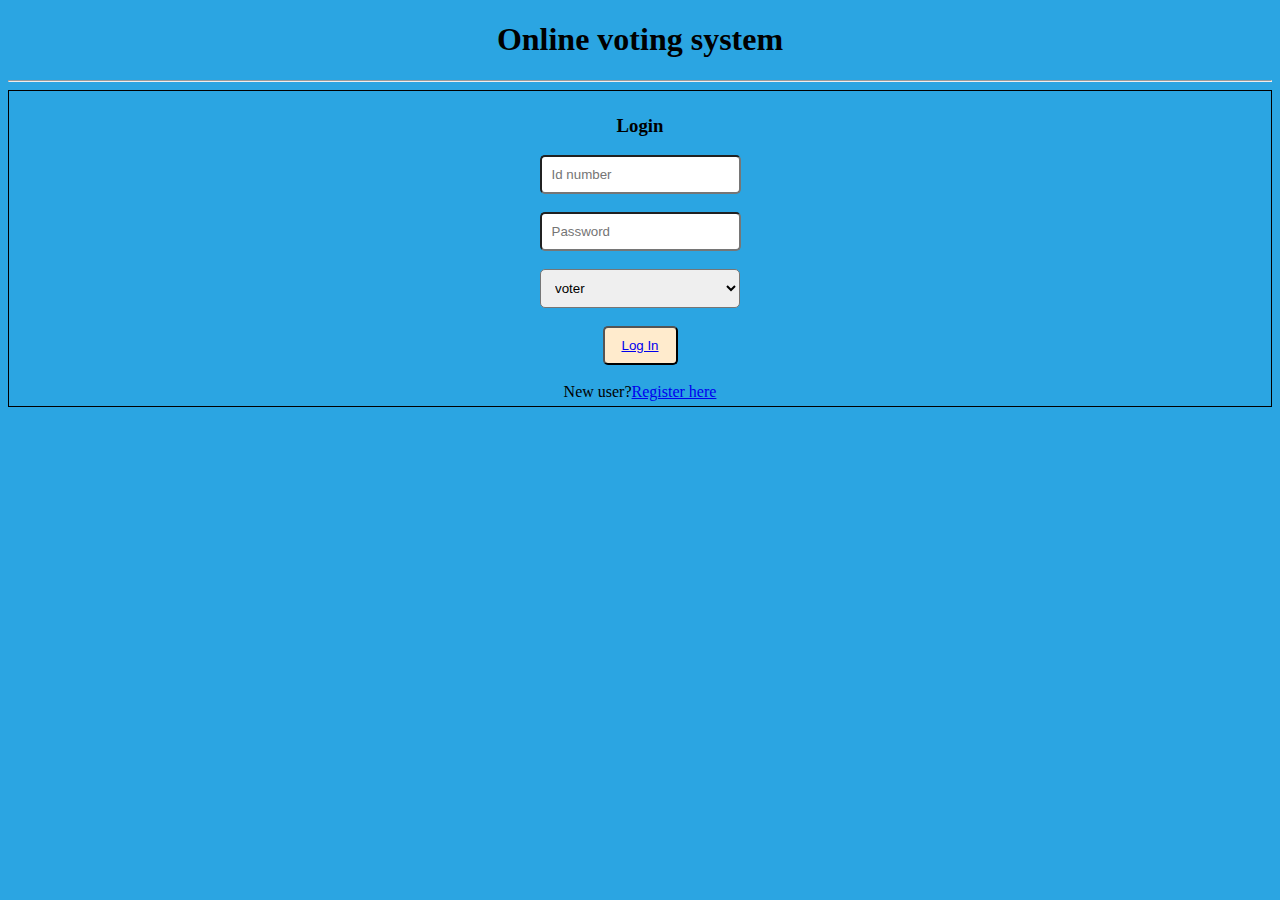
<file: index.html>
<!DOCTYPE html>
<html >
<head>
   
    <title>Online voting system</title>
    <link rel="stylesheet" href="./css/index.css">
</head>
<body>
    <div id="headersection">
    <h1>Online voting system</h1>
    <hr>
</div>
<div id="bodysection">
    <form action="#">
        <h3>Login</h3>
        <input type="number" name="number" placeholder="Id number"><br><br>
        <input type="password" name="password" placeholder="Password"><br><br>
        <select id="dropdown" name="role">
            <option value="1">voter</option>
            <option value="2"> candidate</option>
            <option value="3">Admin</option>
        </select><br><br>
        <button id="login"> <a href="home.html">Log In</a></button><br><br>
        New user?<a href="registration.html">Register here</a>

    </form>
</div>
</body>
</html>
</file>
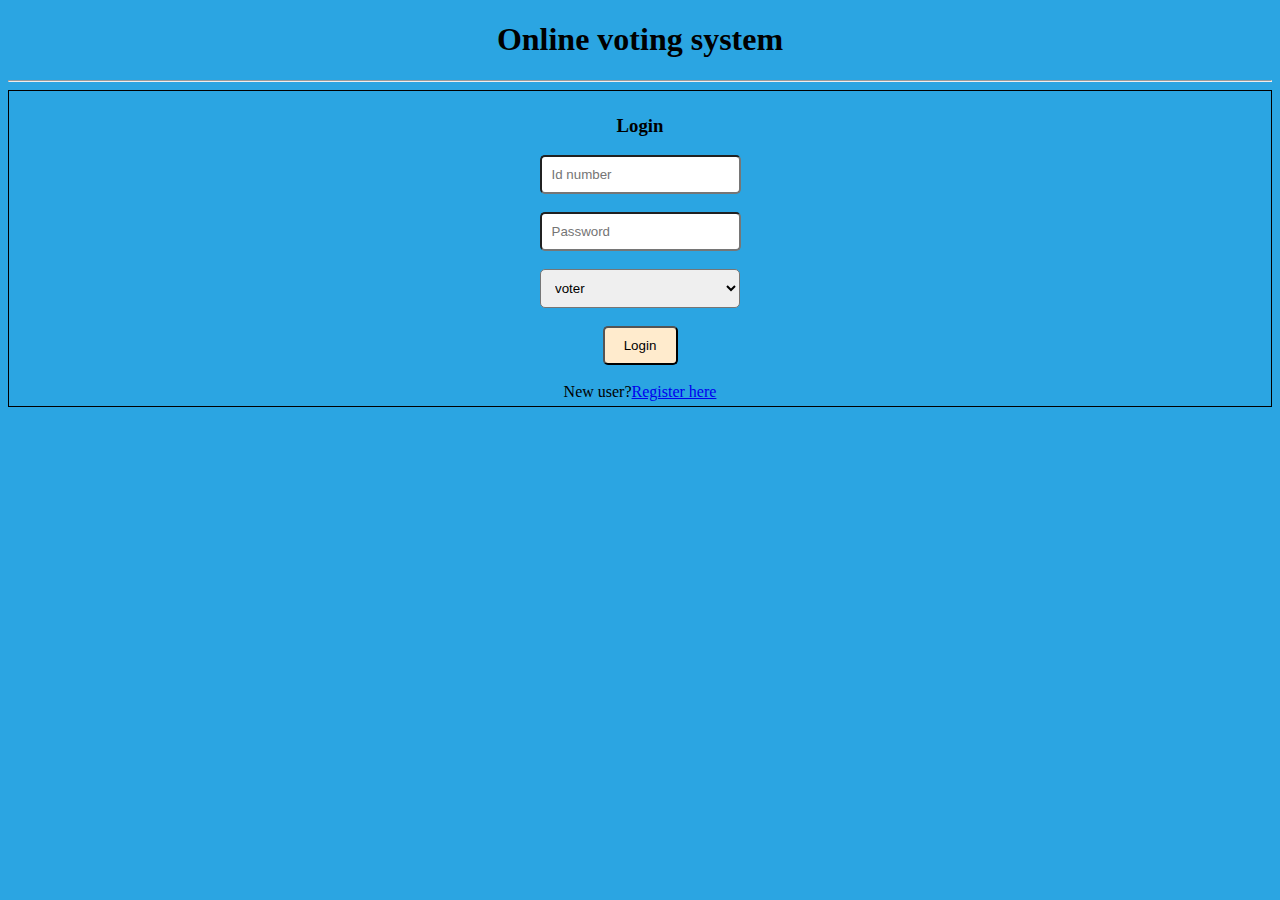
<file: Html/index.html>
<!DOCTYPE html>
<html >
<head>
   
    <title>Online voting system</title>
    <link rel="stylesheet" href="/css/index.css">
</head>
<body>
    <div id="headersection">
    <h1>Online voting system</h1>
    <hr>
</div>
<div id="bodysection">
    <form action="#">
        <h3>Login</h3>
        <input type="number" name="number" placeholder="Id number"><br><br>
        <input type="password" name="password" placeholder="Password"><br><br>
        <select id="dropdown" name="role">
            <option value="1">voter</option>
            <option value="2"> candidate</option>
            <option value="3">Admin</option>
        </select><br><br>
        <button id="login">Login</button><br><br>
        New user?<a href="registration.html">Register here</a>

    </form>
</div>
</body>
</html>
</file>
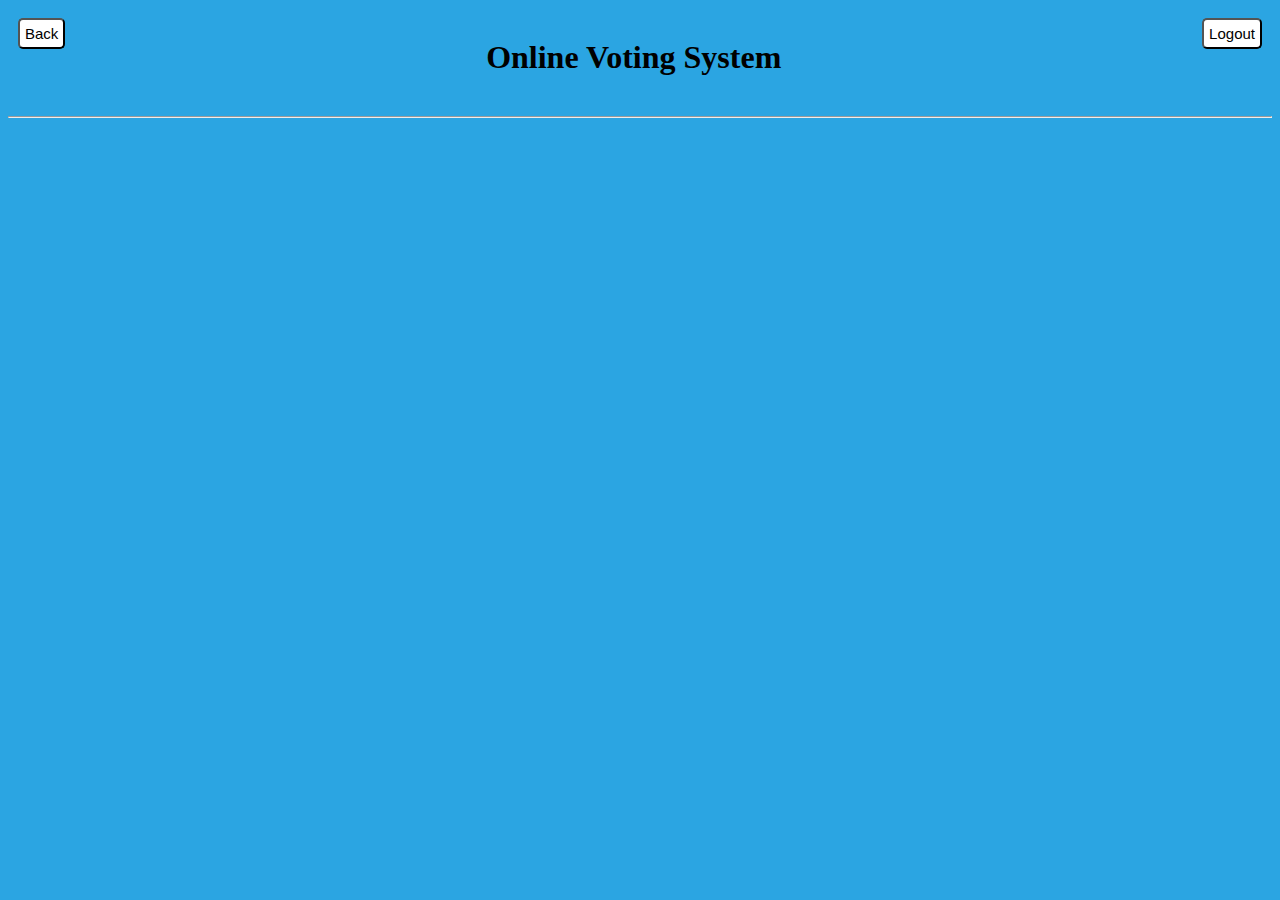
<file: home.html>
<?php
    session_start();
    if(!isset($_SESSION['userdata'])){
    header("Location: ../");
    }
    ?>

    <html>
    <head>
      
        <title>Online voting system</title>
        <link rel="stylesheet" href="/css/index.css">
    </head>
    <body>
        <style>
            #backbtn{
                padding: 5px;
                font-size: 15px;
                background-color:white;
                color: black;
                border-radius: 5px;
                float: left;
            }
            #logoutbtn{
                padding: 5px;
                font-size: 15px;
                background-color: white;
                color: black;
                border-radius: 5px;
                float: right; 
            }
        </style>
        <div id="headerSection">
            <button id="backbtn">Back</button>
            <button id="logoutbtn">Logout</button>
            <h1>Online Voting System</h1>
        </div>  
        <hr>
            <div id="profile"></div>
            <div id="group"></div>
    </body>
    </html>
</file>
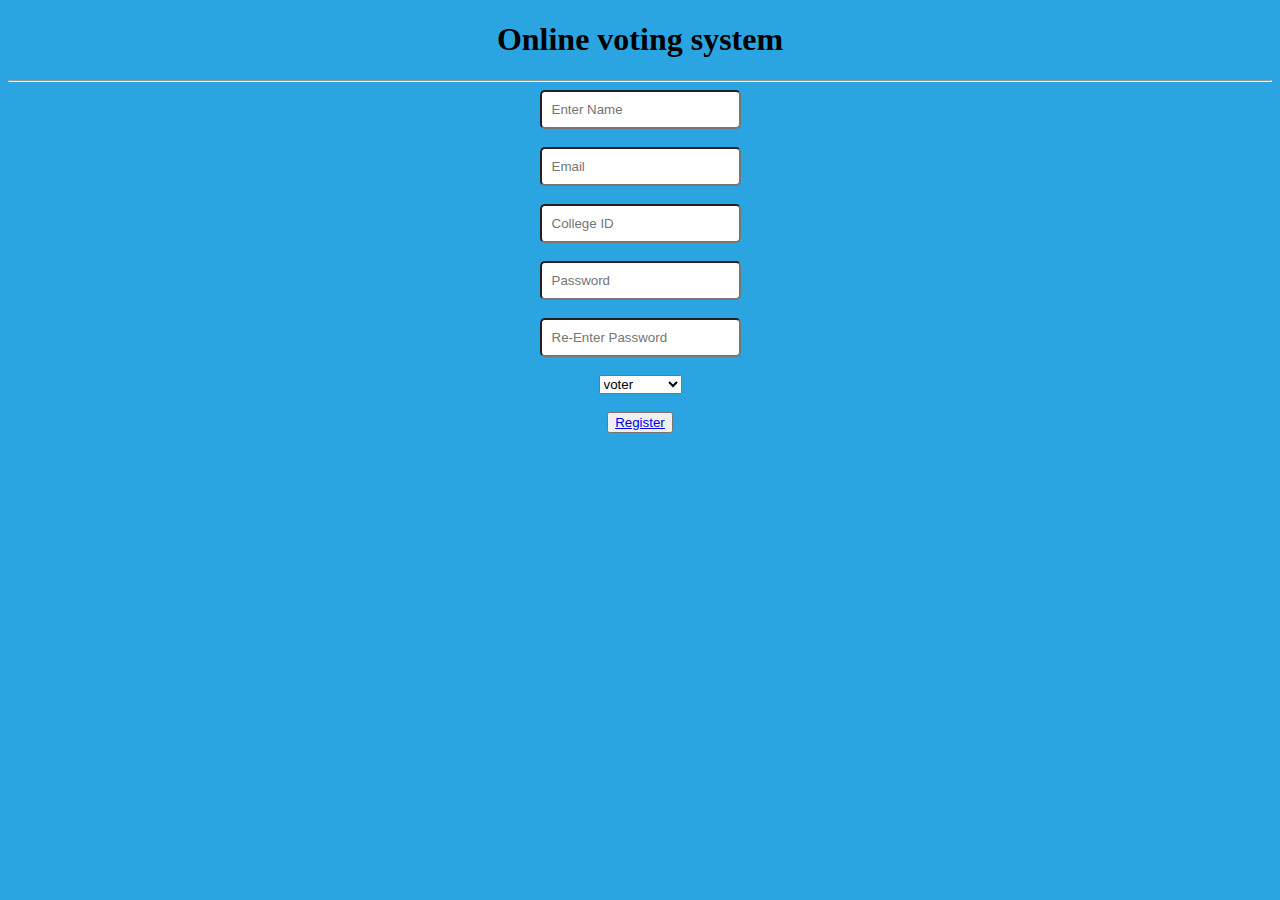
<file: registration.html>
<!DOCTYPE html>
<html lang="en">

<head>

    <title>registration</title>
    <link rel="stylesheet" href="./css/index.css">
</head>

<body>
    <div id="header">
        <h1>Online voting system</h1>
    </div>
    <hr>
    <div id="body">
        <Form action="../api/register.php" method="post">
            <input type="text" name="name" placeholder="Enter Name"><br><br>
            <input type="text" name="Email" placeholder="Email"><br><br>
            <input type="number" name="Collegeid" placeholder="College ID"><br><br>
            <input type="password" name="password" placeholder="Password"><br><br>
            <input type="password" name="rpassword" placeholder="Re-Enter Password"><br><br>
            <select id="drop" name="role">
                <option value="1">voter</option>
                <option value="2">Candidate</option>
                <option value="3">Admin</option>
            </select><br><br>
            <button id="R"><a href="home.html">Register</a></button>
            
        </Form>
    </div>
</body>

</html>
</file>
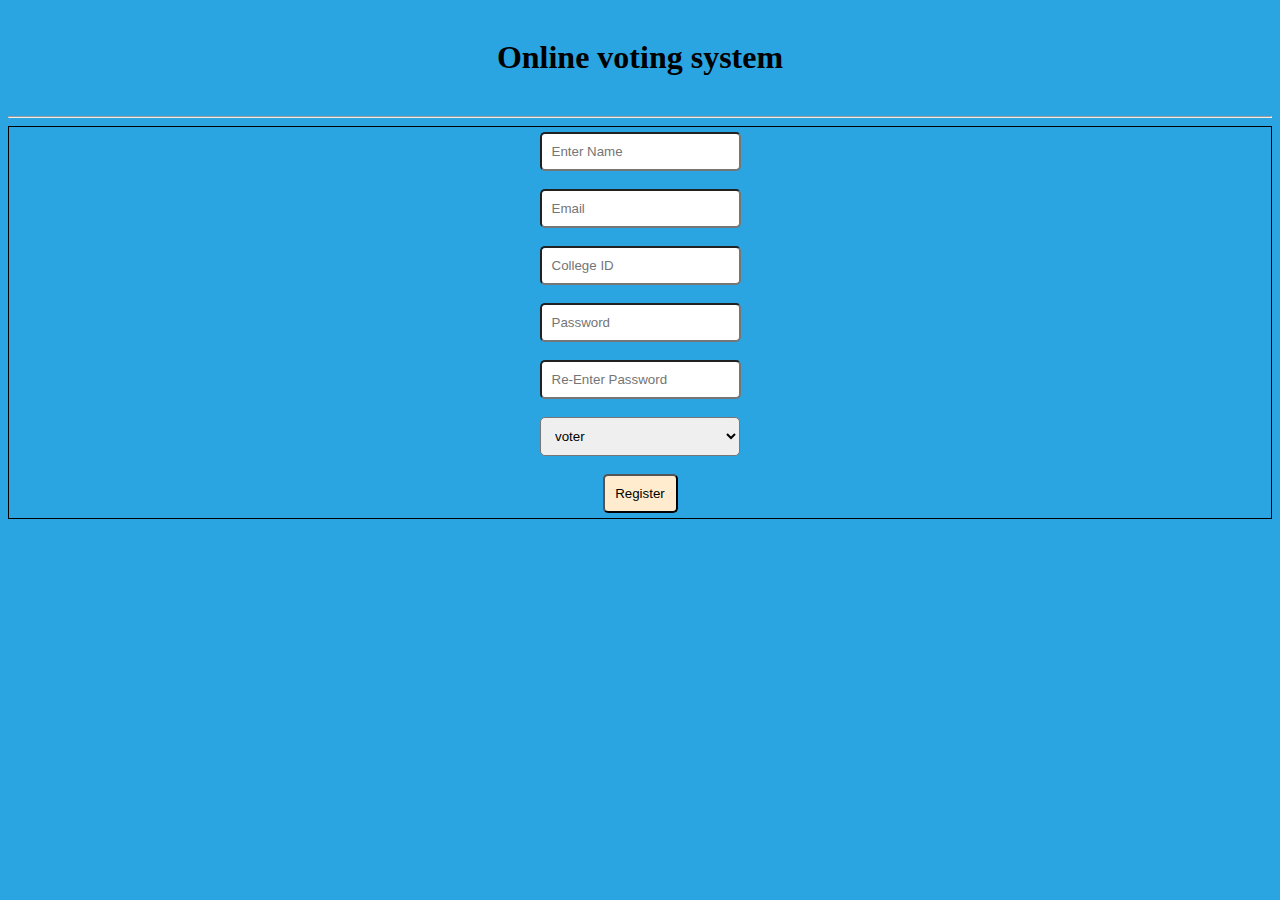
<file: Html/registration.html>
<!DOCTYPE html>
<html lang="en">

<head>

    <title>registration</title>
    <link rel="stylesheet" href="/css/registration.css">
</head>

<body>
    <div id="header">
        <h1>Online voting system</h1>
    </div>
    <hr>
    <div id="body">
        <Form action="../api/register.php" method="post">
            <input type="text" name="name" placeholder="Enter Name"><br><br>
            <input type="text" name="Email" placeholder="Email"><br><br>
            <input type="number" name="Collegeid" placeholder="College ID"><br><br>
            <input type="password" name="password" placeholder="Password"><br><br>
            <input type="password" name="rpassword" placeholder="Re-Enter Password"><br><br>
            <select id="drop" name="role">
                <option value="1">voter</option>
                <option value="2">Candidate</option>
                <option value="3">Admin</option>
            </select><br><br>
            <button id="R">Register</button>
        </Form>
    </div>
</body>

</html>
</file>
<file: css/index.css>
body{
    text-align: center;
    background-color:rgb(43, 165, 226);
}

#headersection{
    padding:10 ;
}

#headersection h1{

}

#bodysection{
    border: 1px solid ;
    padding: 5px;
}

input{
    padding: 10px;
    border-radius: 5px;
}

#dropdown{
    padding: 10px;
    border-radius: 5px;
    width: 200px;
}

#login{
    padding: 10px;
    border-radius: 5px;
    width: 75px;
    background-color:blanchedalmond;
}

#Reg{
    background-color: aliceblue;
}
</file>
<file: css/registration.css>
body{
    text-align: center;
    background-color: rgb(43, 165, 226);
}

input{
    padding: 10px;
    border-radius: 5px;
}
#body{
    border: 1px solid ;
    padding: 5px;
}
#header{
    padding: 10px;
}

#drop{
    padding: 10px;
    border-radius: 5px;
    width: 200px;
}

#R{
    padding: 10px;
    border-radius: 5px;
    width: 75px;
    background-color:blanchedalmond;
}
</file>
